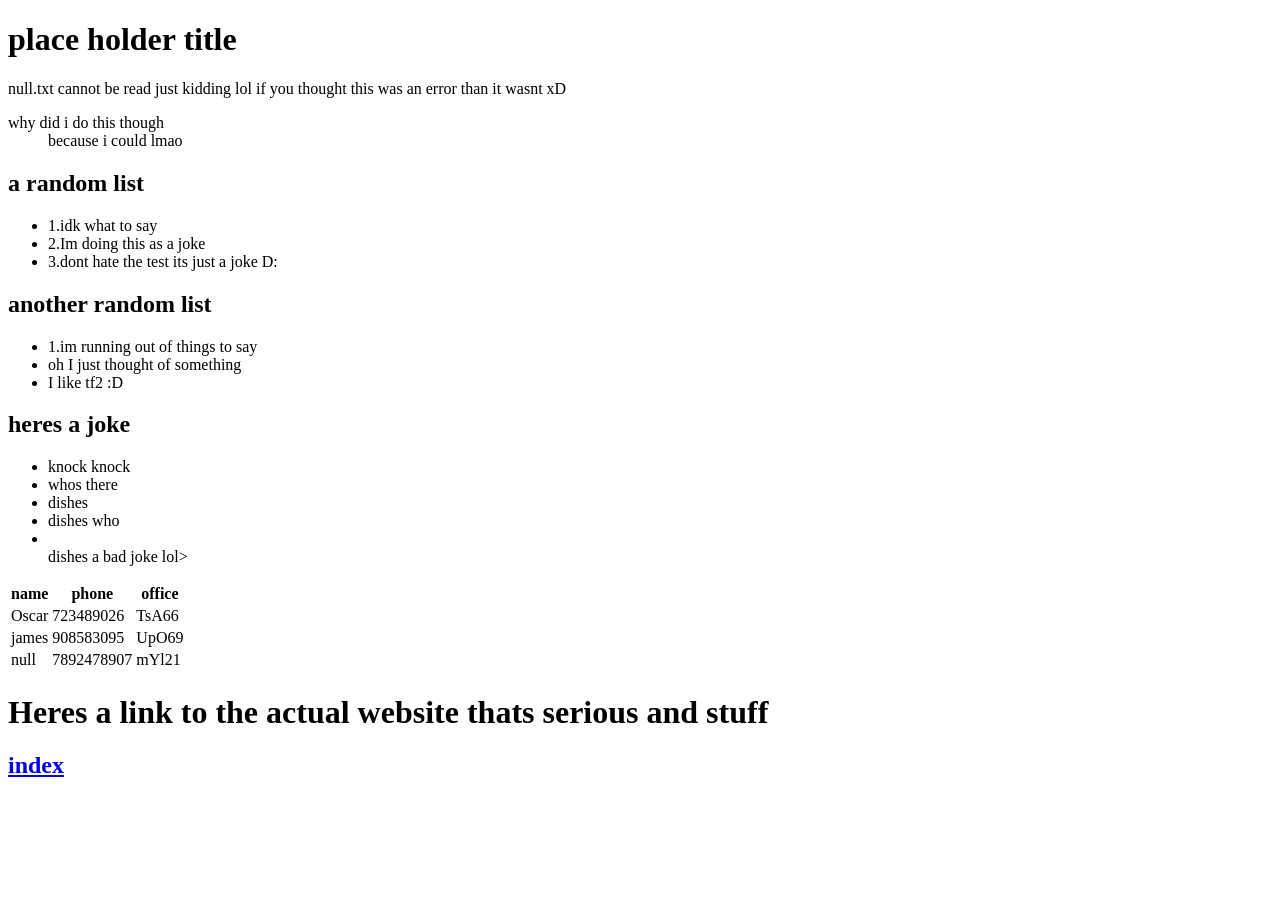
<file: practice.html>
<!DOCTYPE html>
<html lang="en">
<head>
    <meta charset="UTF-8">
    <meta name="viewport" content="width=device-width, initial-scale=1.0">
    <title>joke website lol</title>
</head>
<body>
    <h1>place holder title</h1>
    <p>null.txt cannot be read
        just kidding lol if you thought this was an error than it wasnt xD
    </p>
    <dt>why did i do this though</dt>
    <dd>because i could lmao</dd>
    <h2>a random list</h2>
    <ul>
        <li>1.idk what to say</li>
        <li>2.Im doing this as a joke</li>
        <li>3.dont hate the test its just a joke D:</li>
    </ul>
    <h2>another random list</h2>
    <ul>
        <li>1.im running out of things to say</li>
        <li>oh I just thought of something</li>
        <li> I like tf2 :D</li>
    </ul>
    <h2>heres a joke</h2>
    <ul>
        <li>knock knock</li>
        <li>whos there</li>
        <li>dishes</li>
        <li>dishes who</li>
        <li></li>dishes a bad joke lol></li>
    </ul>
    <table>
        <thead>
            <tr> 
                <th>name</th>
                <th>phone</th>
                <th>office</th>
            </tr>
        </thead>
        <tbody> 
            <tr>
                <td>Oscar</td><td>723489026</td><td>TsA66</td>
            </tr>
            <tr>
                <td>james</td><td>908583095</td><td>UpO69</td>
            </tr>
            <tr>
                <td>null</td><td>7892478907</td><td>mYl21</td>
            </tr>
                    
            </tbody>
    </table>



    
</body>
<h1>Heres a link to the actual website thats serious and stuff</h1>
<a href="index.html"><h2>index</h2>
</html>
</file>
